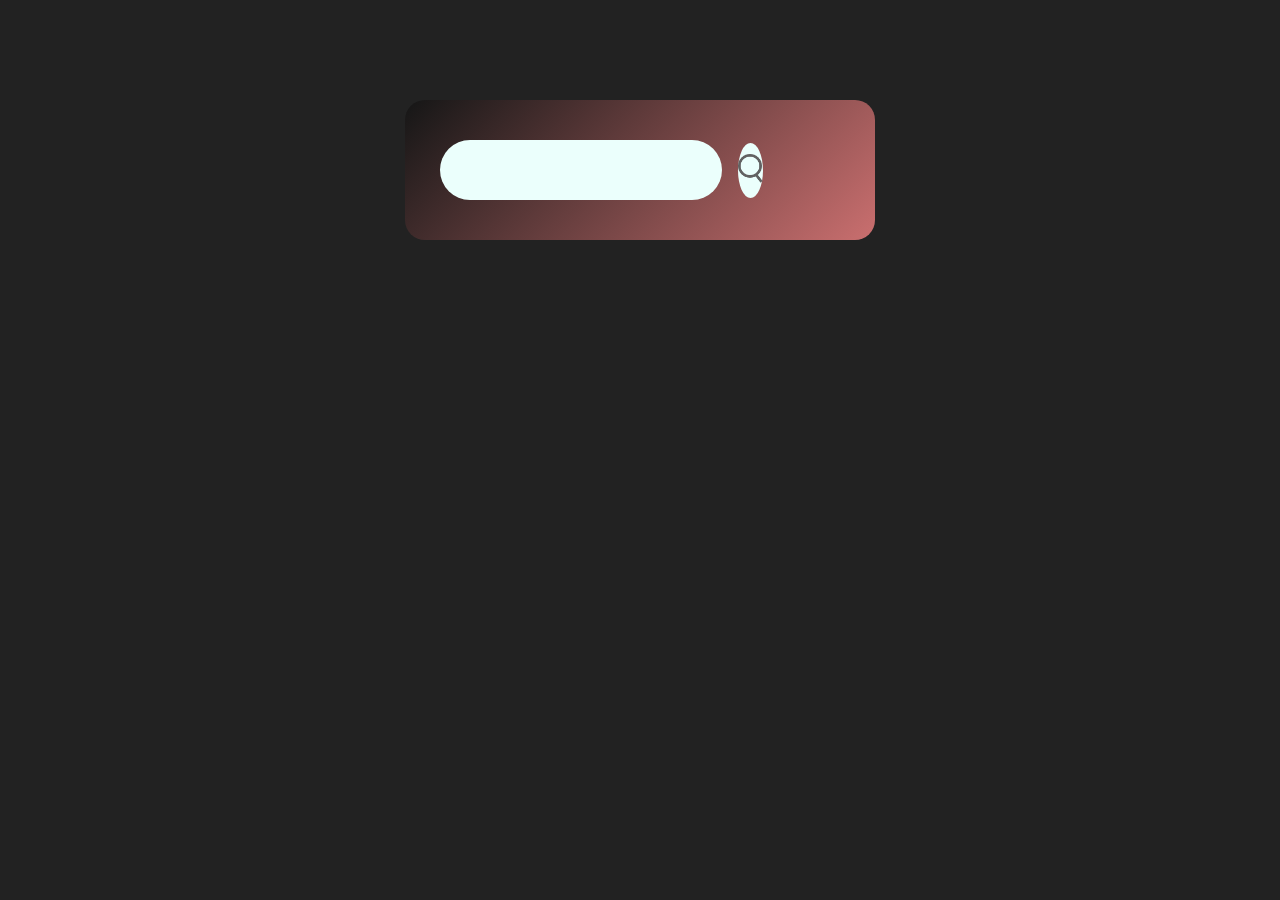
<file: index.html>
<!DOCTYPE html>
<html lang="en">
<head>
    <meta charset="UTF-8">
    <meta name="viewport" content="width=device-width, initial-scale=1.0">
    <title>Weather app</title>
    <link rel="stylesheet" href="styles.css">
</head>
<body>
    <div class="card">
      <!-- <div class="search">
            <input type="text" placeholder="enter city name" spellcheck="false">
            <button><img src="./images/search.png"></button>
        </div>
         <div class="search">
             <input type='text' id='searchText' placeholder="enter city name" spellcheck="false" />
             <input type='submit' value='Search'/>
            </div>-->
            <div class="search">
                <input type="text" id="searchInput" onkeyup="handleEnter(event)">
                <button id="searchButton"><img src="./images/search.png"></button>
            </div>
        <div class="error" id="inputError" >
            <p> Invalid city name</p>
        </div>
        <div class="weather">
            <img id="weatherIcon" src="./images/clear.png" alt="weather-icon">
            <h2 class="temp">22°C</h2>
            <h4 class="city name">Hyderabad</h4>
            <div class="details">
               <div class="col">
                <img src="./images/humidity.png">
                    <div>
                        <p class="humidity">50%</p>
                        <p>Humidity</p>
                    </div>
               </div>
               <div class="col">
                <img src="./images/wind.png">
                    <div>
                        <p class="wind">15 Km/h</p>
                        <p>Wind speed</p>
                    </div>
               </div>
            </div>
        </div>
    </div>
    <script src = "script.js"></script>

</body>

</html>
</file>
<file: styles.css>
* {
    margin: 0%;
    padding: 0;
    font-family: 'Poppins', sans-serif;
    box-sizing: border-box;
}
Body{
    background: #222;
}
.card{
    width:90%;
    max-width: 470px;
    background: linear-gradient(135deg, #151616, #ca6f6f);
    color:white;
    margin:100px auto 0;
    border-radius: 20px;
    padding: 40px 35px;
    text-align: center;
}
.search{
    width: 40px;
    display:flex;
    align-items: center;
    justify-content: space-between;
}
.search input{
    border:0;
    outline:0;
    background-color:#ebfffc ;
    color:#555;
    padding:10px 25px;
    height:60px;
    border-radius:30px;
    flex:1;
    margin-right: 16px;
    font-size: 18px;
}
.search button{
    border:0;
    outline:0;
    background-color:#ebfffc ;
    border-radius: 50%;
    width:60px;
    height:55px;
    cursor: pointer;
}
.search button img{
    width:25px;
}
.weather-icon{
    width:170px;
    margin-top: 30px;
}
.weather h2{
    font-size: 80px;
    font-weight: 500;
}
.weather h3{
    font-size: 45px;
    font-weight: 400;
    margin-top: -10px;
}
.details{
    display: flex;
    justify-content: space-between;
    align-items: center;
    padding: 0 20px;
    margin-top: 50px;
}
.col{
    display: flex;
    align-items: center;
    text-align: left;
}
.col img{
    width: 40px;
    margin-right: 10px;
}
.Humidity, .Wind{
    font-size: 28px;
    margin-top: -6px;
}
.weather{
    display: none;
}
.error{
    text-align: left;
    margin-left:10px;
    font-size: 14px;
    margin-top: 10px;
    display: none;
}
</file>
